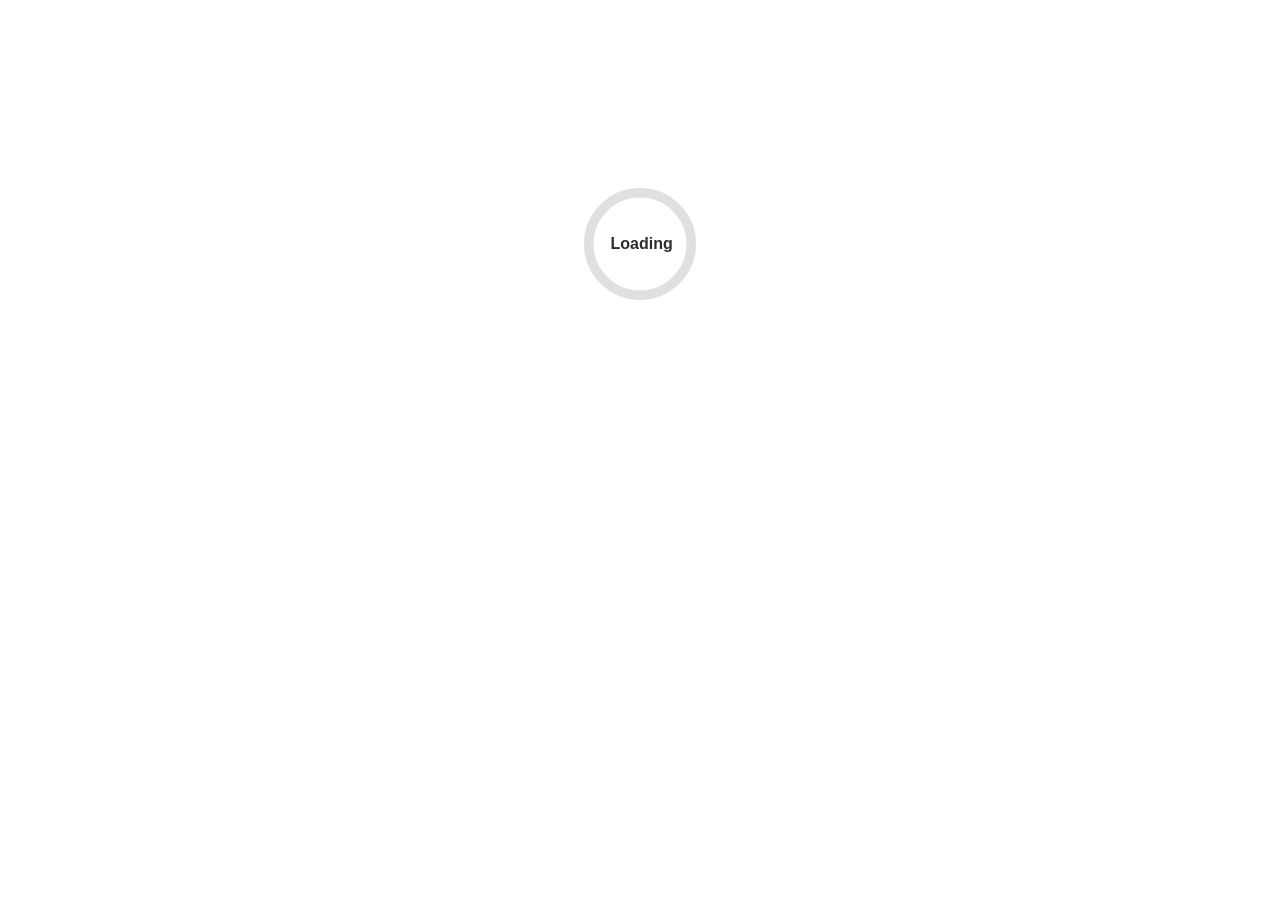
<file: index.html>
<!DOCTYPE html>
<html lang="en">

<head>
    <meta charset="utf-8" />
    <meta name="viewport" content="width=device-width, initial-scale=1.0" />
    <title>WebShop.WebApp</title>
    <base href="/" />
    <link href="_framework/dotnet.zkbg4uifu3.js" rel="preload" as="script" fetchpriority="high" crossorigin="anonymous" integrity="sha256-ozogiYvI8wFezw7OiPVMPQMw5H2krEX5oa9ySgSQF8U=" />

    <link rel="preconnect" href="https://fonts.googleapis.com">
    <link rel="preconnect" href="https://fonts.gstatic.com" crossorigin>
    <link href="https://fonts.googleapis.com/css2?family=Chela+One&family=DM+Serif+Display:ital@0;1&family=Poppins:ital,wght@0,100;0,200;0,300;0,400;0,500;0,600;0,700;0,800;0,900;1,100;1,200;1,300;1,400;1,500;1,600;1,700;1,800;1,900&display=swap" rel="stylesheet">

    <link rel="stylesheet" href="lib/bootstrap/dist/css/bootstrap.min.css" />
    <link rel="stylesheet" href="css/app.css" />
    <link rel="icon" type="image/png" href="favicon.png" />
    <link href="WebShop.WebApp.styles.css" rel="stylesheet" />
    <link href="manifest.webmanifest" rel="manifest" />
    <link rel="apple-touch-icon" sizes="512x512" href="icon-512.png" />
    <link rel="apple-touch-icon" sizes="192x192" href="icon-192.png" />
    <script type="importmap">{
  "imports": {
    "./_framework/blazor.webassembly.js": "./_framework/blazor.webassembly.958z1vx7fr.js",
    "./_framework/dotnet.native.js": "./_framework/dotnet.native.ikrs475e5v.js",
    "./_framework/dotnet.runtime.js": "./_framework/dotnet.runtime.a6jcqbs390.js",
    "./_framework/dotnet.js": "./_framework/dotnet.zkbg4uifu3.js"
  },
  "scopes": {},
  "integrity": {
    "./_framework/blazor.webassembly.958z1vx7fr.js": "sha256-A59Tr9HqEhHMu8kU7kruLI9ayw5MRS6Lvc6z7jCbghk=",
    "./_framework/blazor.webassembly.js": "sha256-A59Tr9HqEhHMu8kU7kruLI9ayw5MRS6Lvc6z7jCbghk=",
    "./_framework/dotnet.js": "sha256-ozogiYvI8wFezw7OiPVMPQMw5H2krEX5oa9ySgSQF8U=",
    "./_framework/dotnet.native.ikrs475e5v.js": "sha256-kkp5wX0htwkBcZt5WmEiKmhBqjqdCJtGc+koldfyoDQ=",
    "./_framework/dotnet.native.js": "sha256-kkp5wX0htwkBcZt5WmEiKmhBqjqdCJtGc+koldfyoDQ=",
    "./_framework/dotnet.runtime.a6jcqbs390.js": "sha256-7i3usfTrnzC/9qWO4si5Bw4w7D9fUSnSBdhQ47blX2M=",
    "./_framework/dotnet.runtime.js": "sha256-7i3usfTrnzC/9qWO4si5Bw4w7D9fUSnSBdhQ47blX2M=",
    "./_framework/dotnet.zkbg4uifu3.js": "sha256-ozogiYvI8wFezw7OiPVMPQMw5H2krEX5oa9ySgSQF8U="
  }
}</script>
</head>

<body>
    <div id="app">
        <svg class="loading-progress">
            <circle r="40%" cx="50%" cy="50%" />
            <circle r="40%" cx="50%" cy="50%" />
        </svg>
        <div class="loading-progress-text"></div>
    </div>

    <div id="blazor-error-ui">
        An unhandled error has occurred.
        <a href="." class="reload">Reload</a>
        <span class="dismiss">🗙</span>
    </div>
    <script src="_framework/blazor.webassembly.958z1vx7fr.js"></script>
    <script>navigator.serviceWorker.register('service-worker.js', { updateViaCache: 'none' });</script>
    <script src="scripts/reveal-script.js"></script>
</body>

</html>
</file>
<file: css/app.css>
html, body {
    font-family: 'Helvetica Neue', Helvetica, Arial, sans-serif;
    scroll-behavior: smooth;
    margin: 0;
    padding: 0;
    overflow-x: hidden;
}

/*body {
    margin: 0;
    scroll-snap-type: y mandatory;
    overflow-y: scroll;
    height: 100vh;
}

section {
    height: 100vh;
    scroll-snap-align: start;
    display: flex;
    justify-content: center;
    align-items: center;
}

.reveal {
    opacity: 0;
    transform: translateY(80px);
    transition: all .8s ease;
}

    .reveal.active {
        opacity: 1;
        transform: translateY(0);
    }*/

h1:focus {
    outline: none;
}

.dm-serif-display-regular {
    font-family: "DM Serif Display", serif;
    font-weight: 400;
    font-style: normal;
}

.dm-serif-display-bold{
    font-family: "DM Serif Display", serif;
    font-weight: 700;
    font-style: normal;
}

.dm-serif-display-regular-italic {
    font-family: "DM Serif Display", serif;
    font-weight: 400;
    font-style: italic;
}


/*
a, .btn-link {
    color: #0071c1;
}

.btn-primary {
    color: #fff;
    background-color: #1b6ec2;
    border-color: #1861ac;
}

.btn:focus, .btn:active:focus, .btn-link.nav-link:focus, .form-control:focus, .form-check-input:focus {
  box-shadow: 0 0 0 0.1rem white, 0 0 0 0.25rem #258cfb;
}

.content {
    padding-top: 1.1rem;
}

.valid.modified:not([type=checkbox]) {
    outline: 1px solid #26b050;
}

.invalid {
    outline: 1px solid red;
}

.validation-message {
    color: red;
}*/

#blazor-error-ui {
    color-scheme: light only;
    background: lightyellow;
    bottom: 0;
    box-shadow: 0 -1px 2px rgba(0, 0, 0, 0.2);
    box-sizing: border-box;
    display: none;
    left: 0;
    padding: 0.6rem 1.25rem 0.7rem 1.25rem;
    position: fixed;
    width: 100%;
    z-index: 1000;
}

    #blazor-error-ui .dismiss {
        cursor: pointer;
        position: absolute;
        right: 0.75rem;
        top: 0.5rem;
    }

.blazor-error-boundary {
    background: url([data-uri]) no-repeat 1rem/1.8rem, #b32121;
    padding: 1rem 1rem 1rem 3.7rem;
    color: white;
}

    .blazor-error-boundary::after {
        content: "An error has occurred."
    }

.loading-progress {
    position: absolute;
    display: block;
    width: 8rem;
    height: 8rem;
    inset: 20vh 0 auto 0;
    margin: 0 auto 0 auto;
}

    .loading-progress circle {
        fill: none;
        stroke: #e0e0e0;
        stroke-width: 0.6rem;
        transform-origin: 50% 50%;
        transform: rotate(-90deg);
    }

        .loading-progress circle:last-child {
            stroke: #1b6ec2;
            stroke-dasharray: calc(3.141 * var(--blazor-load-percentage, 0%) * 0.8), 500%;
            transition: stroke-dasharray 0.05s ease-in-out;
        }

.loading-progress-text {
    position: absolute;
    text-align: center;
    font-weight: bold;
    inset: calc(20vh + 3.25rem) 0 auto 0.2rem;
}

    .loading-progress-text:after {
        content: var(--blazor-load-percentage-text, "Loading");
    }

code {
    color: #c02d76;
}

.form-floating > .form-control-plaintext::placeholder, .form-floating > .form-control::placeholder {
    color: var(--bs-secondary-color);
    text-align: end;
}

.form-floating > .form-control-plaintext:focus::placeholder, .form-floating > .form-control:focus::placeholder {
    text-align: start;
}


/*Start Anumate*/
:root {
    --primary: #d9778f;
    --secondary: #fff5f7;
    --dark: #2d2d2d;
    --light: #ffffff;
    --primary-light: rgba(217, 119, 143, 0.15);
}

/* RESET */
* {
    margin: 0;
    padding: 0;
    box-sizing: border-box;
}

html {
    scroll-behavior: smooth;
    overflow-x: hidden;
}

/* BODY */
body {
    font-family: "Segoe UI", sans-serif;
    color: var(--dark);
    background: #fff;
}

/* NAV */
nav {
    position: fixed;
    top: 0;
    width: 100%;
    z-index: 1000;
    display: flex;
    justify-content: center;
    flex-wrap: wrap;
    gap: 10px;
    padding: 15px 10px;
    background: rgba(255, 255, 255, 0.8);
    backdrop-filter: blur(10px);
}

    nav a {
        text-decoration: none;
        color: #444;
        font-weight: 600;
        font-size: 14px;
    }

        nav a:hover {
            color: var(--primary);
        }

/* SECTIONS (IMPORTANT FIX) */
section {
    min-height: 100vh;
    height: auto;
    padding: 100px 0;
    display: block;
}

/* CENTER CONTENT WRAPPER */
.container {
    max-width: 1200px;
    margin: 0 auto;
}

/* HERO */
.hero {
    background: linear-gradient(135deg, #fff0f5, #fff7fa);
    text-align: center;
    position: relative;
    width: 100%;
}
.hero-content {
    position: relative;
    z-index: 2;
    padding-bottom: 60px;
}

    .hero h1 {
        font-size: clamp(2.2rem, 6vw, 5rem);
        margin-bottom: 20px;
    }

    .hero p {
        font-size: clamp(1rem, 2.5vw, 1.3rem);
        max-width: 700px;
        margin: 0 auto;
        line-height: 1.8;
    }

.btn {
    display: inline-block;
    margin-top: 25px;
    padding: 14px 32px;
    background: var(--primary);
    color: white;
    border-radius: 40px;
    text-decoration: none;
    font-weight: bold;
}

/* WAVE */
/*.wave {
    position: absolute;
    bottom: -1px;
    left: 0;
    width: 100%;
    display: block;
}*/
    .wave svg {
        display: block;
    }

.wave {
    width: 100%;
    height: 120px;
}

.wave-container {
    position: absolute;
    bottom: 0;
    left: 0;
    width: 200%;
    display: flex;
}

/* LEFT → RIGHT MOVE */
.wave-container {
    animation: waveMove 8s linear infinite;
}

@keyframes waveMove {
    0% {
        transform: translateX(0);
    }

    100% {
        transform: translateX(-50%);
    }
}
/* ABOUT */
.about-grid {
    display: grid;
    grid-template-columns: 1fr 1fr;
    gap: 50px;
    align-items: center;
}

.about-image {
    height: 450px;
    border-radius: 20px;
    background: url("https://images.unsplash.com/photo-1578985545062-69928b1d9587") center/cover;
}

.about-text h2 {
    font-size: 2.5rem;
    margin-bottom: 20px;
}

.about-text p {
    line-height: 2;
}

/* PRODUCTS (CRITICAL FIX AREA) */
.products {
    background: #fff7fa;
}

.section-title {
    text-align: center;
    margin-bottom: 40px;
}

    .section-title h2 {
        font-size: 2.5rem;
    }

/* GRID FIX */
.cards {
    display: grid;
    grid-template-columns: repeat(auto-fit, minmax(220px, 1fr));
    gap: 25px;
    align-items: start; /* IMPORTANT */
}

/* CARD */
.card {
    background: #fff;
    border-radius: 16px;
    overflow: hidden;
    box-shadow: 0 10px 25px rgba(0, 0, 0, 0.08);
    transition: 0.3s;
    height: 100%;
    display: flex;
    flex-direction: column;
}

    .card:hover {
        transform: translateY(-6px);
    }

    .card img {
        width: 100%;
        height: 220px;
        object-fit: cover;
    }

.card-body {
    padding: 16px;
    display: flex;
    flex-direction: column;
    flex: 1;
}

/* TESTIMONIALS */
.testimonials {
    position: relative;
    overflow: hidden;
    color: white;
    min-height: 100vh;
}

.parallax-bg {
    position: absolute;
    top: -45%;
    left: 0;
    width: 100%;
    height: 300%;
    background-image: url("https://images.unsplash.com/photo-1519869325930-281384150729");
    background-size: cover;
    background-position: center;
    background-repeat: no-repeat;
    transform: translateY(0);
    will-change: transform;
    z-index: 0;
}

/* DARK OVERLAY */
.overlay {
    position: absolute;
    inset: 0;
    background: rgba(0,0,0,0.25);
    z-index: 1;
}
    .testimonials::before {
        content: "";
        position: absolute;
        inset: 0;
        background: rgba(0, 0, 0, 0.55);
        z-index: 0;
    }
    .testimonials .container {
        position: relative;
        z-index: 1;
    }

@media (max-width: 768px) {
    .testimonials {
        background-attachment: scroll;
    }
}
/* CONTENT ABOVE */
.testimonials .container {
    position: relative;
    z-index: 2;
}
.review-grid {
    display: grid;
    grid-template-columns: repeat(auto-fit, minmax(250px, 1fr));
    gap: 25px;
    align-items: start;
}

.review {
    /*background: #fff7fa;*/
    padding: 25px;
    border-radius: 14px;
    height: 100%;
    display: flex;
    flex-direction: column;
    /*box-shadow: 4px 4px 15px rgba(0,0,0,0.1);*/
    box-shadow: 0 5px 25px rgba(51, 0, 19, 0.1);
    /*box-shadow: 0 5px 5px rgba(255, 247, 250, 1);*/
    border: 1px solid rgba(217, 119, 143, 0.2);
    background: rgba(255, 255, 255, 0.6);
    /*backdrop-filter: blur(2px);*/
    border-radius: 14px;
    padding: 25px;
    color: #680b39;
}

/* CONTACT */
.contact {
    background: linear-gradient(135deg, #d9778f, #c2647c);
    color: white;
    text-align: center;
}

    .contact h2 {
        font-size: 2.5rem;
        margin-bottom: 20px;
    }

    .contact p {
        line-height: 2;
        font-size: 1.1rem;
    }

/* ANIMATION */
.reveal {
    opacity: 0;
    transform: translateY(40px);
    transition: 0.7s ease;
}

    .reveal.active {
        opacity: 1;
        transform: translateY(0);
    }

/* RESPONSIVE */
@media (max-width: 768px) {

    nav {
        gap: 12px;
        font-size: 13px;
    }

    .about-grid {
        grid-template-columns: 1fr;
    }

    .about-image {
        height: 300px;
    }

    section {
        padding: 90px 15px;
    }
}

/* RESET */
* {
    margin: 0;
    padding: 0;
    box-sizing: border-box;
}

html {
    scroll-behavior: smooth;
}

body {
    font-family: "Segoe UI", sans-serif;
}

/* NAV WRAPPER */
nav {
    position: fixed;
    top: 0;
    width: 100%;
    z-index: 1000;
    display: flex;
    justify-content: center;
    padding: 15px 0;
    background: rgba(255, 255, 255, 0.85);
    backdrop-filter: blur(10px);
}


/* MENU CONTAINER */
.nav-container {
    position: relative;
    display: flex;
    gap: 10px;
    padding: 0px;
}

    /* LINKS */
    .nav-container a {
        position: relative;
        padding: 10px 10px;
        text-decoration: none;
        color: #444;
        font-weight: 600;
        border-radius: 8px;
        transition: 0.25s;
    }

        /* HOVER */
        .nav-container a:hover {
            background: var(--primary-light);
        }

/* ACTIVE LINE */
.nav-indicator {
    position: absolute;
    bottom: 0;
    height: 4px;
    width: 0;
    background: var(--primary);
    border-radius: 4px;
    transition: all 0.35s ease;
}

/* SECTIONS */
section {
    min-height: 100vh;
    padding: 100px 20px;
}

/* OPTIONAL CENTER CONTENT */
.container {
    max-width: 1200px;
    margin: 0 auto;
}
</file>
<file: WebShop.WebApp.styles.css>
/* /Layout/NavMenu.razor.rz.scp.css */
.navbar-toggler[b-jungpkyz4x] {
    background-color: rgba(255, 255, 255, 0.1);
}

.top-row[b-jungpkyz4x] {
    min-height: 3.5rem;
    background-color: rgba(0,0,0,0.4);
}

.navbar-brand[b-jungpkyz4x] {
    font-size: 1.1rem;
}

.bi[b-jungpkyz4x] {
    display: inline-block;
    position: relative;
    width: 1.25rem;
    height: 1.25rem;
    margin-right: 0.75rem;
    top: -1px;
    background-size: cover;
}

.bi-house-door-fill-nav-menu[b-jungpkyz4x] {
    background-image: url("data:image/svg+xml,%3Csvg xmlns='http://www.w3.org/2000/svg' width='16' height='16' fill='white' class='bi bi-house-door-fill' viewBox='0 0 16 16'%3E%3Cpath d='M6.5 14.5v-3.505c0-.245.25-.495.5-.495h2c.25 0 .5.25.5.5v3.5a.5.5 0 0 0 .5.5h4a.5.5 0 0 0 .5-.5v-7a.5.5 0 0 0-.146-.354L13 5.793V2.5a.5.5 0 0 0-.5-.5h-1a.5.5 0 0 0-.5.5v1.293L8.354 1.146a.5.5 0 0 0-.708 0l-6 6A.5.5 0 0 0 1.5 7.5v7a.5.5 0 0 0 .5.5h4a.5.5 0 0 0 .5-.5Z'/%3E%3C/svg%3E");
}

.bi-plus-square-fill-nav-menu[b-jungpkyz4x] {
    background-image: url("data:image/svg+xml,%3Csvg xmlns='http://www.w3.org/2000/svg' width='16' height='16' fill='white' class='bi bi-plus-square-fill' viewBox='0 0 16 16'%3E%3Cpath d='M2 0a2 2 0 0 0-2 2v12a2 2 0 0 0 2 2h12a2 2 0 0 0 2-2V2a2 2 0 0 0-2-2H2zm6.5 4.5v3h3a.5.5 0 0 1 0 1h-3v3a.5.5 0 0 1-1 0v-3h-3a.5.5 0 0 1 0-1h3v-3a.5.5 0 0 1 1 0z'/%3E%3C/svg%3E");
}

.bi-list-nested-nav-menu[b-jungpkyz4x] {
    background-image: url("data:image/svg+xml,%3Csvg xmlns='http://www.w3.org/2000/svg' width='16' height='16' fill='white' class='bi bi-list-nested' viewBox='0 0 16 16'%3E%3Cpath fill-rule='evenodd' d='M4.5 11.5A.5.5 0 0 1 5 11h10a.5.5 0 0 1 0 1H5a.5.5 0 0 1-.5-.5zm-2-4A.5.5 0 0 1 3 7h10a.5.5 0 0 1 0 1H3a.5.5 0 0 1-.5-.5zm-2-4A.5.5 0 0 1 1 3h10a.5.5 0 0 1 0 1H1a.5.5 0 0 1-.5-.5z'/%3E%3C/svg%3E");
}

.nav-item[b-jungpkyz4x] {
    font-size: 0.9rem;
    padding-bottom: 0.5rem;
}

    .nav-item:first-of-type[b-jungpkyz4x] {
        padding-top: 1rem;
    }

    .nav-item:last-of-type[b-jungpkyz4x] {
        padding-bottom: 1rem;
    }

    .nav-item[b-jungpkyz4x]  a {
        color: #d7d7d7;
        border-radius: 4px;
        height: 3rem;
        display: flex;
        align-items: center;
        line-height: 3rem;
    }

.nav-item[b-jungpkyz4x]  a.active {
    background-color: rgba(255,255,255,0.37);
    color: white;
}

.nav-item[b-jungpkyz4x]  a:hover {
    background-color: rgba(255,255,255,0.1);
    color: white;
}

@media (min-width: 641px) {
    .navbar-toggler[b-jungpkyz4x] {
        display: none;
    }

    .collapse[b-jungpkyz4x] {
        /* Never collapse the sidebar for wide screens */
        display: block;
    }

    .nav-scrollable[b-jungpkyz4x] {
        /* Allow sidebar to scroll for tall menus */
        height: calc(100vh - 3.5rem);
        overflow-y: auto;
    }
}
</file>
<file: wwwroot/css/app.css>
html, body {
    font-family: 'Helvetica Neue', Helvetica, Arial, sans-serif;
    scroll-behavior: smooth;
    margin: 0;
    padding: 0;
    overflow-x: hidden;
}

/*body {
    margin: 0;
    scroll-snap-type: y mandatory;
    overflow-y: scroll;
    height: 100vh;
}

section {
    height: 100vh;
    scroll-snap-align: start;
    display: flex;
    justify-content: center;
    align-items: center;
}

.reveal {
    opacity: 0;
    transform: translateY(80px);
    transition: all .8s ease;
}

    .reveal.active {
        opacity: 1;
        transform: translateY(0);
    }*/

h1:focus {
    outline: none;
}

.dm-serif-display-regular {
    font-family: "DM Serif Display", serif;
    font-weight: 400;
    font-style: normal;
}

.dm-serif-display-bold{
    font-family: "DM Serif Display", serif;
    font-weight: 700;
    font-style: normal;
}

.dm-serif-display-regular-italic {
    font-family: "DM Serif Display", serif;
    font-weight: 400;
    font-style: italic;
}


/*
a, .btn-link {
    color: #0071c1;
}

.btn-primary {
    color: #fff;
    background-color: #1b6ec2;
    border-color: #1861ac;
}

.btn:focus, .btn:active:focus, .btn-link.nav-link:focus, .form-control:focus, .form-check-input:focus {
  box-shadow: 0 0 0 0.1rem white, 0 0 0 0.25rem #258cfb;
}

.content {
    padding-top: 1.1rem;
}

.valid.modified:not([type=checkbox]) {
    outline: 1px solid #26b050;
}

.invalid {
    outline: 1px solid red;
}

.validation-message {
    color: red;
}*/

#blazor-error-ui {
    color-scheme: light only;
    background: lightyellow;
    bottom: 0;
    box-shadow: 0 -1px 2px rgba(0, 0, 0, 0.2);
    box-sizing: border-box;
    display: none;
    left: 0;
    padding: 0.6rem 1.25rem 0.7rem 1.25rem;
    position: fixed;
    width: 100%;
    z-index: 1000;
}

    #blazor-error-ui .dismiss {
        cursor: pointer;
        position: absolute;
        right: 0.75rem;
        top: 0.5rem;
    }

.blazor-error-boundary {
    background: url([data-uri]) no-repeat 1rem/1.8rem, #b32121;
    padding: 1rem 1rem 1rem 3.7rem;
    color: white;
}

    .blazor-error-boundary::after {
        content: "An error has occurred."
    }

.loading-progress {
    position: absolute;
    display: block;
    width: 8rem;
    height: 8rem;
    inset: 20vh 0 auto 0;
    margin: 0 auto 0 auto;
}

    .loading-progress circle {
        fill: none;
        stroke: #e0e0e0;
        stroke-width: 0.6rem;
        transform-origin: 50% 50%;
        transform: rotate(-90deg);
    }

        .loading-progress circle:last-child {
            stroke: #1b6ec2;
            stroke-dasharray: calc(3.141 * var(--blazor-load-percentage, 0%) * 0.8), 500%;
            transition: stroke-dasharray 0.05s ease-in-out;
        }

.loading-progress-text {
    position: absolute;
    text-align: center;
    font-weight: bold;
    inset: calc(20vh + 3.25rem) 0 auto 0.2rem;
}

    .loading-progress-text:after {
        content: var(--blazor-load-percentage-text, "Loading");
    }

code {
    color: #c02d76;
}

.form-floating > .form-control-plaintext::placeholder, .form-floating > .form-control::placeholder {
    color: var(--bs-secondary-color);
    text-align: end;
}

.form-floating > .form-control-plaintext:focus::placeholder, .form-floating > .form-control:focus::placeholder {
    text-align: start;
}


/*Start Anumate*/
:root {
    --primary: #d9778f;
    --secondary: #fff5f7;
    --dark: #2d2d2d;
    --light: #ffffff;
    --primary-light: rgba(217, 119, 143, 0.15);
}

/* RESET */
* {
    margin: 0;
    padding: 0;
    box-sizing: border-box;
}

html {
    scroll-behavior: smooth;
    overflow-x: hidden;
}

/* BODY */
body {
    font-family: "Segoe UI", sans-serif;
    color: var(--dark);
    background: #fff;
}

/* NAV */
nav {
    position: fixed;
    top: 0;
    width: 100%;
    z-index: 1000;
    display: flex;
    justify-content: center;
    flex-wrap: wrap;
    gap: 10px;
    padding: 15px 10px;
    background: rgba(255, 255, 255, 0.8);
    backdrop-filter: blur(10px);
}

    nav a {
        text-decoration: none;
        color: #444;
        font-weight: 600;
        font-size: 14px;
    }

        nav a:hover {
            color: var(--primary);
        }

/* SECTIONS (IMPORTANT FIX) */
section {
    min-height: 100vh;
    height: auto;
    padding: 100px 0;
    display: block;
}

/* CENTER CONTENT WRAPPER */
.container {
    max-width: 1200px;
    margin: 0 auto;
}

/* HERO */
.hero {
    background: linear-gradient(135deg, #fff0f5, #fff7fa);
    text-align: center;
    position: relative;
    width: 100%;
}
.hero-content {
    position: relative;
    z-index: 2;
    padding-bottom: 60px;
}

    .hero h1 {
        font-size: clamp(2.2rem, 6vw, 5rem);
        margin-bottom: 20px;
    }

    .hero p {
        font-size: clamp(1rem, 2.5vw, 1.3rem);
        max-width: 700px;
        margin: 0 auto;
        line-height: 1.8;
    }

.btn {
    display: inline-block;
    margin-top: 25px;
    padding: 14px 32px;
    background: var(--primary);
    color: white;
    border-radius: 40px;
    text-decoration: none;
    font-weight: bold;
}

/* WAVE */
/*.wave {
    position: absolute;
    bottom: -1px;
    left: 0;
    width: 100%;
    display: block;
}*/
    .wave svg {
        display: block;
    }

.wave {
    width: 100%;
    height: 120px;
}

.wave-container {
    position: absolute;
    bottom: 0;
    left: 0;
    width: 200%;
    display: flex;
}

/* LEFT → RIGHT MOVE */
.wave-container {
    animation: waveMove 8s linear infinite;
}

@keyframes waveMove {
    0% {
        transform: translateX(0);
    }

    100% {
        transform: translateX(-50%);
    }
}
/* ABOUT */
.about-grid {
    display: grid;
    grid-template-columns: 1fr 1fr;
    gap: 50px;
    align-items: center;
}

.about-image {
    height: 450px;
    border-radius: 20px;
    background: url("https://images.unsplash.com/photo-1578985545062-69928b1d9587") center/cover;
}

.about-text h2 {
    font-size: 2.5rem;
    margin-bottom: 20px;
}

.about-text p {
    line-height: 2;
}

/* PRODUCTS (CRITICAL FIX AREA) */
.products {
    background: #fff7fa;
}

.section-title {
    text-align: center;
    margin-bottom: 40px;
}

    .section-title h2 {
        font-size: 2.5rem;
    }

/* GRID FIX */
.cards {
    display: grid;
    grid-template-columns: repeat(auto-fit, minmax(220px, 1fr));
    gap: 25px;
    align-items: start; /* IMPORTANT */
}

/* CARD */
.card {
    background: #fff;
    border-radius: 16px;
    overflow: hidden;
    box-shadow: 0 10px 25px rgba(0, 0, 0, 0.08);
    transition: 0.3s;
    height: 100%;
    display: flex;
    flex-direction: column;
}

    .card:hover {
        transform: translateY(-6px);
    }

    .card img {
        width: 100%;
        height: 220px;
        object-fit: cover;
    }

.card-body {
    padding: 16px;
    display: flex;
    flex-direction: column;
    flex: 1;
}

/* TESTIMONIALS */
.testimonials {
    position: relative;
    overflow: hidden;
    color: white;
    min-height: 100vh;
}

.parallax-bg {
    position: absolute;
    top: -45%;
    left: 0;
    width: 100%;
    height: 300%;
    background-image: url("https://images.unsplash.com/photo-1519869325930-281384150729");
    background-size: cover;
    background-position: center;
    background-repeat: no-repeat;
    transform: translateY(0);
    will-change: transform;
    z-index: 0;
}

/* DARK OVERLAY */
.overlay {
    position: absolute;
    inset: 0;
    background: rgba(0,0,0,0.25);
    z-index: 1;
}
    .testimonials::before {
        content: "";
        position: absolute;
        inset: 0;
        background: rgba(0, 0, 0, 0.55);
        z-index: 0;
    }
    .testimonials .container {
        position: relative;
        z-index: 1;
    }

@media (max-width: 768px) {
    .testimonials {
        background-attachment: scroll;
    }
}
/* CONTENT ABOVE */
.testimonials .container {
    position: relative;
    z-index: 2;
}
.review-grid {
    display: grid;
    grid-template-columns: repeat(auto-fit, minmax(250px, 1fr));
    gap: 25px;
    align-items: start;
}

.review {
    /*background: #fff7fa;*/
    padding: 25px;
    border-radius: 14px;
    height: 100%;
    display: flex;
    flex-direction: column;
    /*box-shadow: 4px 4px 15px rgba(0,0,0,0.1);*/
    box-shadow: 0 5px 25px rgba(51, 0, 19, 0.1);
    /*box-shadow: 0 5px 5px rgba(255, 247, 250, 1);*/
    border: 1px solid rgba(217, 119, 143, 0.2);
    background: rgba(255, 255, 255, 0.6);
    /*backdrop-filter: blur(2px);*/
    border-radius: 14px;
    padding: 25px;
    color: #680b39;
}

/* CONTACT */
.contact {
    background: linear-gradient(135deg, #d9778f, #c2647c);
    color: white;
    text-align: center;
}

    .contact h2 {
        font-size: 2.5rem;
        margin-bottom: 20px;
    }

    .contact p {
        line-height: 2;
        font-size: 1.1rem;
    }

/* ANIMATION */
.reveal {
    opacity: 0;
    transform: translateY(40px);
    transition: 0.7s ease;
}

    .reveal.active {
        opacity: 1;
        transform: translateY(0);
    }

/* RESPONSIVE */
@media (max-width: 768px) {

    nav {
        gap: 12px;
        font-size: 13px;
    }

    .about-grid {
        grid-template-columns: 1fr;
    }

    .about-image {
        height: 300px;
    }

    section {
        padding: 90px 15px;
    }
}

/* RESET */
* {
    margin: 0;
    padding: 0;
    box-sizing: border-box;
}

html {
    scroll-behavior: smooth;
}

body {
    font-family: "Segoe UI", sans-serif;
}

/* NAV WRAPPER */
nav {
    position: fixed;
    top: 0;
    width: 100%;
    z-index: 1000;
    display: flex;
    justify-content: center;
    padding: 15px 0;
    background: rgba(255, 255, 255, 0.85);
    backdrop-filter: blur(10px);
}


/* MENU CONTAINER */
.nav-container {
    position: relative;
    display: flex;
    gap: 10px;
    padding: 0px;
}

    /* LINKS */
    .nav-container a {
        position: relative;
        padding: 10px 10px;
        text-decoration: none;
        color: #444;
        font-weight: 600;
        border-radius: 8px;
        transition: 0.25s;
    }

        /* HOVER */
        .nav-container a:hover {
            background: var(--primary-light);
        }

/* ACTIVE LINE */
.nav-indicator {
    position: absolute;
    bottom: 0;
    height: 4px;
    width: 0;
    background: var(--primary);
    border-radius: 4px;
    transition: all 0.35s ease;
}

/* SECTIONS */
section {
    min-height: 100vh;
    padding: 100px 20px;
}

/* OPTIONAL CENTER CONTENT */
.container {
    max-width: 1200px;
    margin: 0 auto;
}
</file>
<file: wwwroot/WebShop.WebApp.styles.css>
/* /Layout/NavMenu.razor.rz.scp.css */
.navbar-toggler[b-jungpkyz4x] {
    background-color: rgba(255, 255, 255, 0.1);
}

.top-row[b-jungpkyz4x] {
    min-height: 3.5rem;
    background-color: rgba(0,0,0,0.4);
}

.navbar-brand[b-jungpkyz4x] {
    font-size: 1.1rem;
}

.bi[b-jungpkyz4x] {
    display: inline-block;
    position: relative;
    width: 1.25rem;
    height: 1.25rem;
    margin-right: 0.75rem;
    top: -1px;
    background-size: cover;
}

.bi-house-door-fill-nav-menu[b-jungpkyz4x] {
    background-image: url("data:image/svg+xml,%3Csvg xmlns='http://www.w3.org/2000/svg' width='16' height='16' fill='white' class='bi bi-house-door-fill' viewBox='0 0 16 16'%3E%3Cpath d='M6.5 14.5v-3.505c0-.245.25-.495.5-.495h2c.25 0 .5.25.5.5v3.5a.5.5 0 0 0 .5.5h4a.5.5 0 0 0 .5-.5v-7a.5.5 0 0 0-.146-.354L13 5.793V2.5a.5.5 0 0 0-.5-.5h-1a.5.5 0 0 0-.5.5v1.293L8.354 1.146a.5.5 0 0 0-.708 0l-6 6A.5.5 0 0 0 1.5 7.5v7a.5.5 0 0 0 .5.5h4a.5.5 0 0 0 .5-.5Z'/%3E%3C/svg%3E");
}

.bi-plus-square-fill-nav-menu[b-jungpkyz4x] {
    background-image: url("data:image/svg+xml,%3Csvg xmlns='http://www.w3.org/2000/svg' width='16' height='16' fill='white' class='bi bi-plus-square-fill' viewBox='0 0 16 16'%3E%3Cpath d='M2 0a2 2 0 0 0-2 2v12a2 2 0 0 0 2 2h12a2 2 0 0 0 2-2V2a2 2 0 0 0-2-2H2zm6.5 4.5v3h3a.5.5 0 0 1 0 1h-3v3a.5.5 0 0 1-1 0v-3h-3a.5.5 0 0 1 0-1h3v-3a.5.5 0 0 1 1 0z'/%3E%3C/svg%3E");
}

.bi-list-nested-nav-menu[b-jungpkyz4x] {
    background-image: url("data:image/svg+xml,%3Csvg xmlns='http://www.w3.org/2000/svg' width='16' height='16' fill='white' class='bi bi-list-nested' viewBox='0 0 16 16'%3E%3Cpath fill-rule='evenodd' d='M4.5 11.5A.5.5 0 0 1 5 11h10a.5.5 0 0 1 0 1H5a.5.5 0 0 1-.5-.5zm-2-4A.5.5 0 0 1 3 7h10a.5.5 0 0 1 0 1H3a.5.5 0 0 1-.5-.5zm-2-4A.5.5 0 0 1 1 3h10a.5.5 0 0 1 0 1H1a.5.5 0 0 1-.5-.5z'/%3E%3C/svg%3E");
}

.nav-item[b-jungpkyz4x] {
    font-size: 0.9rem;
    padding-bottom: 0.5rem;
}

    .nav-item:first-of-type[b-jungpkyz4x] {
        padding-top: 1rem;
    }

    .nav-item:last-of-type[b-jungpkyz4x] {
        padding-bottom: 1rem;
    }

    .nav-item[b-jungpkyz4x]  a {
        color: #d7d7d7;
        border-radius: 4px;
        height: 3rem;
        display: flex;
        align-items: center;
        line-height: 3rem;
    }

.nav-item[b-jungpkyz4x]  a.active {
    background-color: rgba(255,255,255,0.37);
    color: white;
}

.nav-item[b-jungpkyz4x]  a:hover {
    background-color: rgba(255,255,255,0.1);
    color: white;
}

@media (min-width: 641px) {
    .navbar-toggler[b-jungpkyz4x] {
        display: none;
    }

    .collapse[b-jungpkyz4x] {
        /* Never collapse the sidebar for wide screens */
        display: block;
    }

    .nav-scrollable[b-jungpkyz4x] {
        /* Allow sidebar to scroll for tall menus */
        height: calc(100vh - 3.5rem);
        overflow-y: auto;
    }
}
</file>
